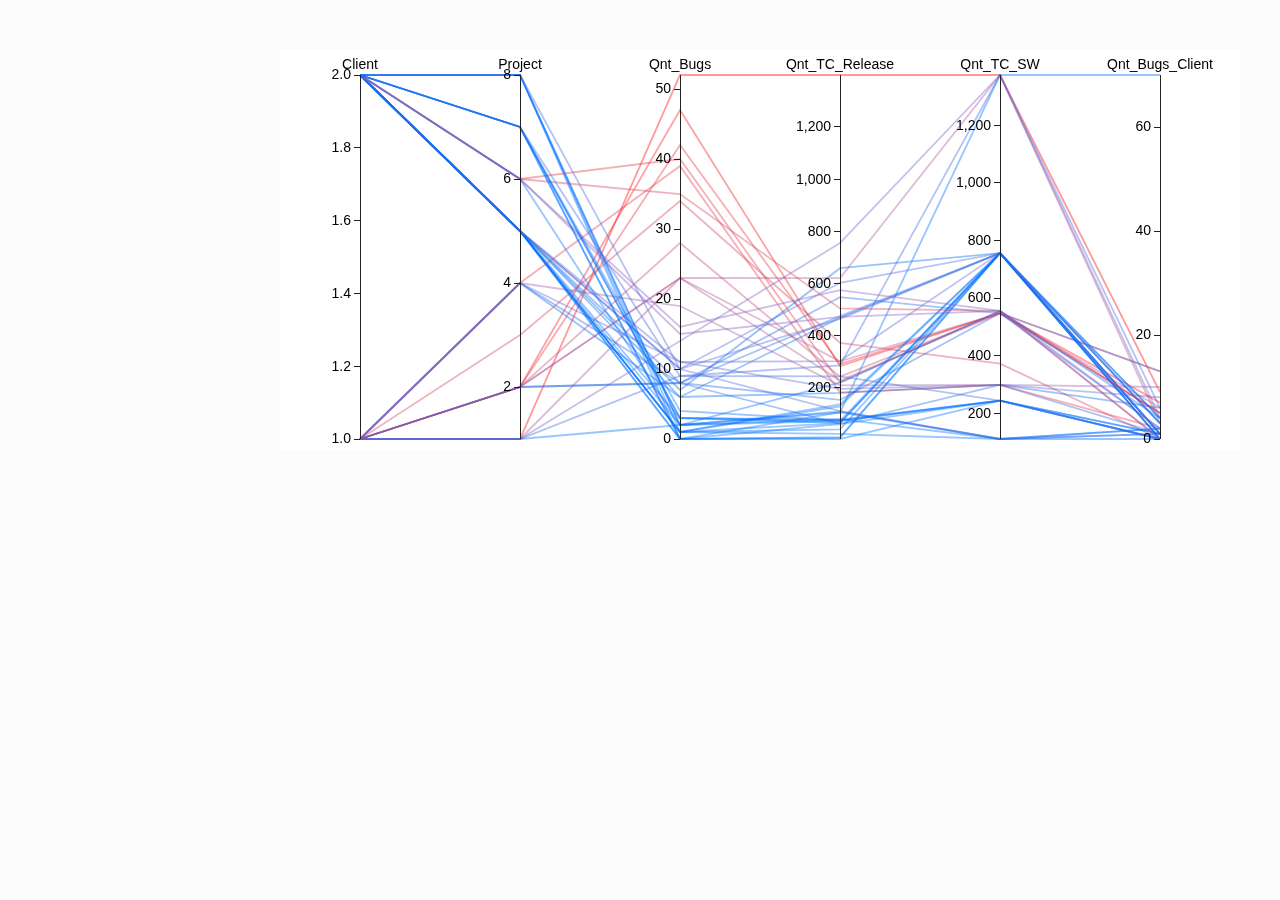
<file: FT_Parallel_Coord/index.html>
<!doctype html>
<head>
  <meta content="text/html;charset=utf-8" http-equiv="Content-Type">
  <meta content="utf-8" http-equiv="encoding">
</head>
<title>Brushing Example</title>
<link rel="stylesheet" type="text/css" href="css/d3.parcoords.css">
<link rel="stylesheet" type="text/css" href="css/style.css">
<script src="lib/d3.js"></script>
<script src="lib/d3.svg.multibrush.js"></script>
<script src="js/d3.parcoords.js"></script>
<div id="example" class="parcoords" style="width:960px;height:400px;"></div>
<body>
 <script src="js/FT_Parallel_Coord.js"></script> 
</body>
</file>
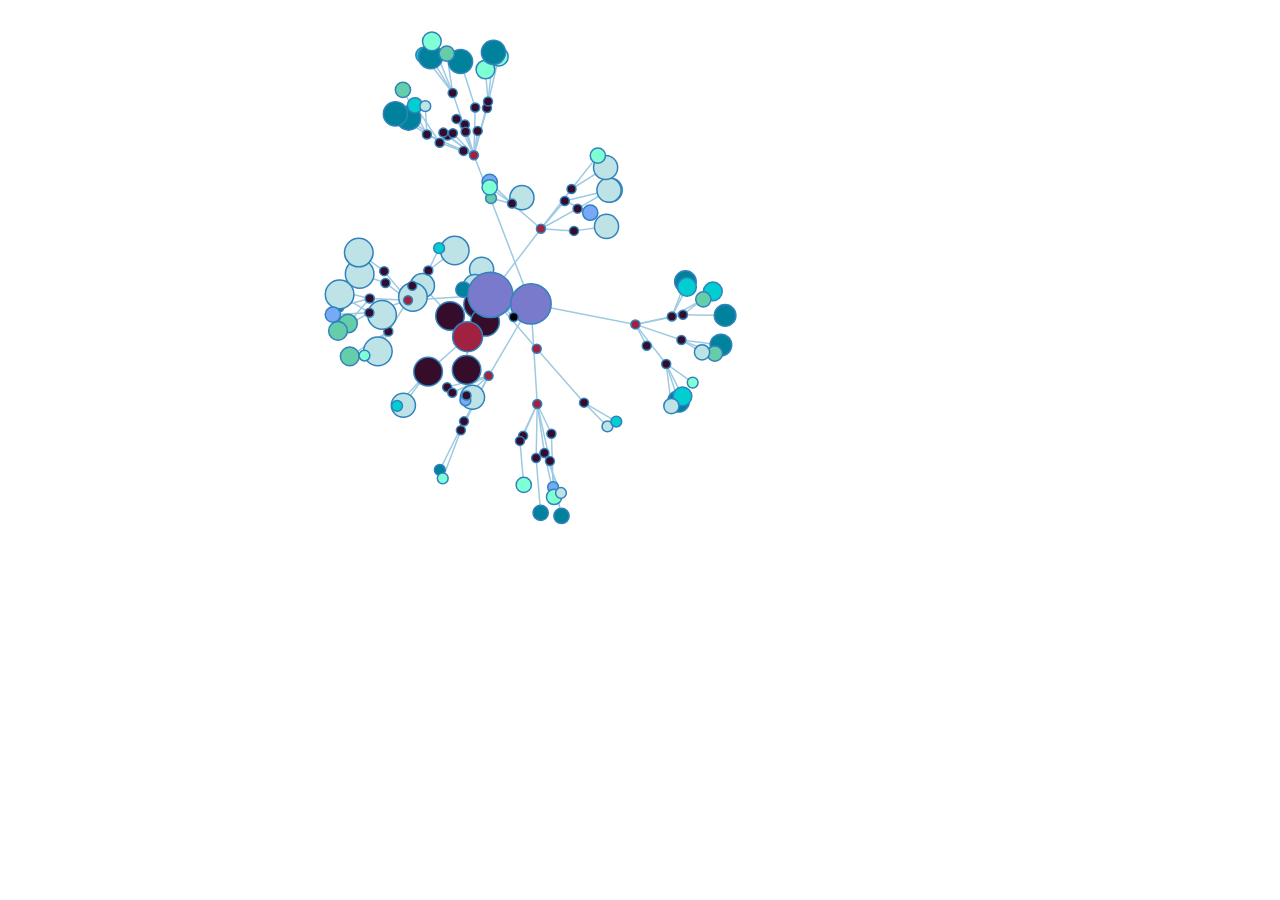
<file: FT_Complex_Graphs/FT_graph/index.html>
<!DOCTYPE html>
<meta charset="utf-8">
<title>Force-Directed Graph</title>
<head>
<link rel="stylesheet" type="text/css" href="css/style_node_link.css">
</head>
<body>
<script src="js/d3.v3.min.js"></script>
<script src="js/FT_Node_Link.js"></script>
</file>
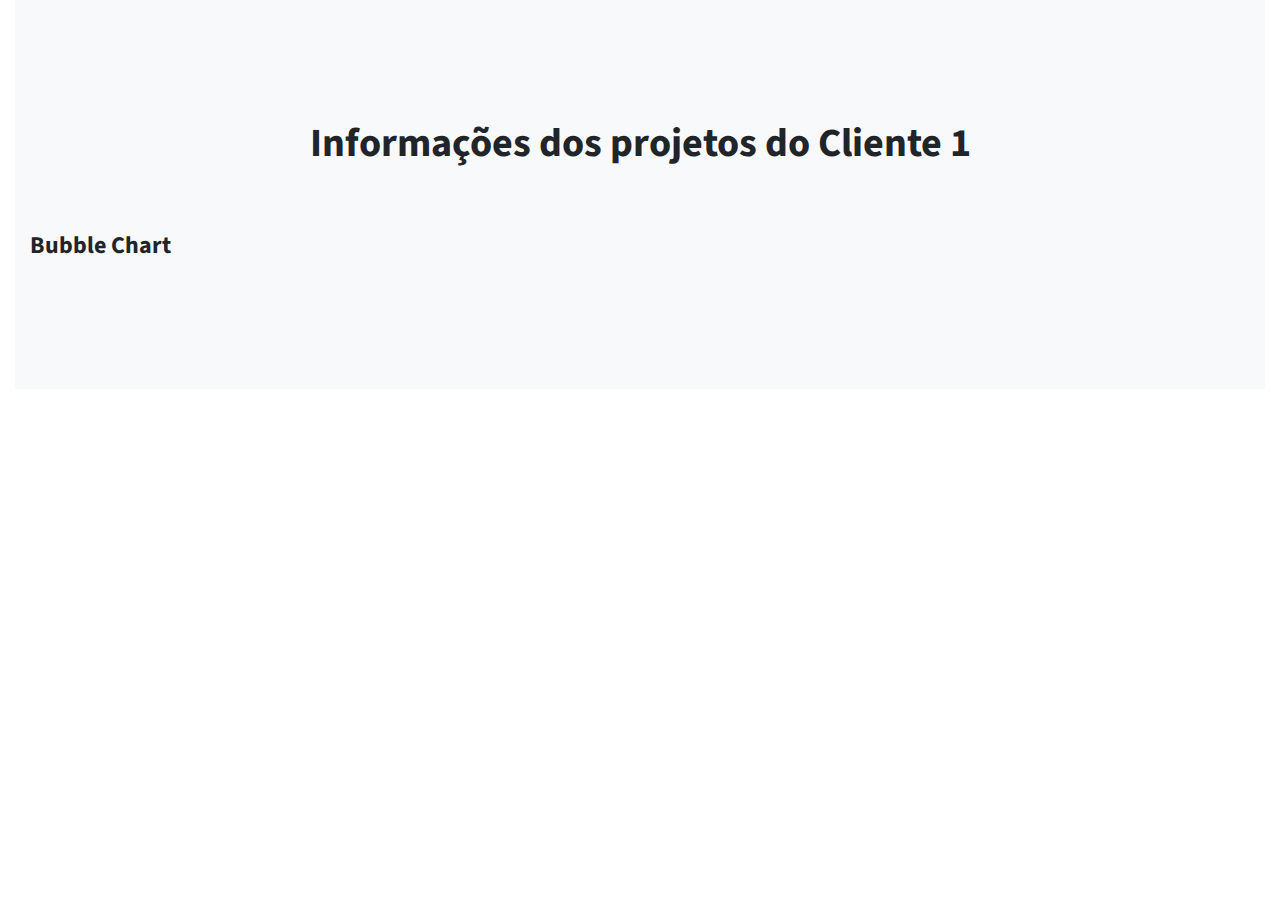
<file: Site Visualizacao/Test.html>
<!DOCTYPE html>
<html>
  <head>

    <meta charset="utf-8">
    <meta name="viewport" content="width=device-width, initial-scale=1, shrink-to-fit=no">
    <meta name="description" content="">
    <meta name="author" content="">

    <link rel="stylesheet" href="css/dc.css">
    <link rel="stylesheet" href="css/styles.css">
    <script src="js/crossfilter.js" charset="utf-8"></script>
    <script src="https://d3js.org/d3.v3.min.js" charset="utf-8"></script>
    <script src="js/dc.js" charset="utf-8"></script>

    <title>Teste Trabalho Final</title>

    <!-- Bootstrap Core CSS -->
    <link href="vendor/bootstrap/css/bootstrap.min.css" rel="stylesheet">

    <!-- Custom Fonts -->
    <link href="vendor/font-awesome/css/font-awesome.min.css" rel="stylesheet" type="text/css">
    <link href="https://fonts.googleapis.com/css?family=Source+Sans+Pro:300,400,700,300italic,400italic,700italic" rel="stylesheet" type="text/css">
    <link href="vendor/simple-line-icons/css/simple-line-icons.css" rel="stylesheet">


    <!-- Gráfico de node CSS -->
    <link rel="stylesheet" type="text/css" href="css/style_node_link.css">

    <!-- Custom CSS -->
    <link href="css/stylish-portfolio.min.css" rel="stylesheet">

  </head>
<body>
<div class="container-fluid">

<section class="content-section bg-light" id="Cliente1">
      <!--Inicio dos gráficos dos projetos do cliente 1-->
      <div class="container-fluid">
        <div class="container text-center">
        <div class="row">
          <div class="col-lg-10 mx-auto">
            <h1>Informações dos projetos do Cliente 1</h1>
          </div>
        </div>
        </div>
        <br></br>
        <div class="row">
             
            <div class="col-sm-3 col-md-6 col-lg-4"><h1></h1>
             <div id="bubbleChart_Client1"><h4>Bubble Chart</h4></div>
            </div>
            
        </div>

       </div>
             

      <!--Fim dos gráficos dos projetos do cliente 1-->
    </section>


  <!-- Gráficos Cliente 1 -->
  <script src="js/bubble_Chart.js"></script>

</body>
</html>
</file>
<file: FT_Parallel_Coord/css/d3.parcoords.css>
.parcoords > canvas {
  font: 14px sans-serif;
  position: absolute;
}
.parcoords > canvas {
  pointer-events: none;
}
.parcoords text.label {
  cursor: default;
}
.parcoords rect.background:hover {
  fill: rgba(120,120,120,0.2);
}
.parcoords canvas {
  opacity: 1;
  transition: opacity 0.3s;
  -moz-transition: opacity 0.3s;
  -webkit-transition: opacity 0.3s;
  -o-transition: opacity 0.3s;
}
.parcoords canvas.faded {
  opacity: 0.25;
}
.parcoords {
  -webkit-touch-callout: none;
  -webkit-user-select: none;
  -khtml-user-select: none;
  -moz-user-select: none;
  -ms-user-select: none;
  user-select: none;
  background-color: white;
}
</file>
<file: FT_Parallel_Coord/css/style.css>
body {
  font-size: 14px;
  font-family: "Helvetica Neue", Arial, Helvetica, sans-serif;
  margin: 50px auto 20px;
  width: 720px;
  background: #fcfcfc;
  line-height: 1.45em;
}
a {
  color: #555;
}
a:hover {
  color: #000;
}
ul {
  margin: 0 20px;
  padding: 0;
}
.dark {
  background: #222;
}
#example0,
#example,
#example-axes,
#example1,
#example2,
#example3,
#example-zscore,
#example-progressive {
  height: 200px;
  margin: 12px 0;
}
p {
  width: 560px;
}
pre {
  color: #444;
  font-family: Ubuntu Mono, Monaco, monospace;
  padding: 4px 8px;
  background: #f2f2f2;
  border: 1px solid #ccc;
  word-wrap: auto;
}
h1 small {
  font-weight: normal;
  font-size: 0.5em;
}
h3 {
  margin-top: 40px;
}
.float {
  float: left;
}
.centered {
  text-align: center;
}
.hide {
  display: none;
}
input {
  font-size: 16px;
}
</file>
<file: FT_Complex_Graphs/FT_graph/css/style_node_link.css>
.node {
  cursor: pointer;
  stroke: #3182bd;
  stroke-width: 1.5px;
}

.link {
  fill: none;
  stroke: #9ecae1;
  stroke-width: 1.5px;
}
</file>
<file: Site Visualizacao/css/dc.css>
.dc-chart path.dc-symbol, .dc-legend g.dc-legend-item.fadeout {
  fill-opacity: 0.5;
  stroke-opacity: 0.5; }

div.dc-chart {
  float: left; }

.dc-chart rect.bar {
  stroke: none;
  cursor: pointer; }
  .dc-chart rect.bar:hover {
    fill-opacity: .5; }

.dc-chart rect.deselected {
  stroke: none;
  fill: #ccc; }

.dc-chart .pie-slice {
  fill: #fff;
  font-size: 12px;
  cursor: pointer; }
  .dc-chart .pie-slice.external {
    fill: #000; }
  .dc-chart .pie-slice :hover, .dc-chart .pie-slice.highlight {
    fill-opacity: .8; }

.dc-chart .pie-path {
  fill: none;
  stroke-width: 2px;
  stroke: #000;
  opacity: 0.4; }

.dc-chart .selected path, .dc-chart .selected circle {
  stroke-width: 3;
  stroke: #ccc;
  fill-opacity: 1; }

.dc-chart .deselected path, .dc-chart .deselected circle {
  stroke: none;
  fill-opacity: .5;
  fill: #ccc; }

.dc-chart .axis path, .dc-chart .axis line {
  fill: none;
  stroke: #000;
  shape-rendering: crispEdges; }

.dc-chart .axis text {
  font: 10px sans-serif; }

.dc-chart .grid-line, .dc-chart .axis .grid-line, .dc-chart .grid-line line, .dc-chart .axis .grid-line line {
  fill: none;
  stroke: #ccc;
  opacity: .5;
  shape-rendering: crispEdges; }

.dc-chart .brush rect.background {
  z-index: -999; }

.dc-chart .brush rect.extent {
  fill: #4682b4;
  fill-opacity: .125; }

.dc-chart .brush .resize path {
  fill: #eee;
  stroke: #666; }

.dc-chart path.line {
  fill: none;
  stroke-width: 1.5px; }

.dc-chart path.area {
  fill-opacity: .3;
  stroke: none; }

.dc-chart path.highlight {
  stroke-width: 3;
  fill-opacity: 1;
  stroke-opacity: 1; }

.dc-chart g.state {
  cursor: pointer; }
  .dc-chart g.state :hover {
    fill-opacity: .8; }
  .dc-chart g.state path {
    stroke: #fff; }

.dc-chart g.deselected path {
  fill: #808080; }

.dc-chart g.deselected text {
  display: none; }

.dc-chart g.row rect {
  fill-opacity: 0.8;
  cursor: pointer; }
  .dc-chart g.row rect:hover {
    fill-opacity: 0.6; }

.dc-chart g.row text {
  fill: #fff;
  font-size: 12px;
  cursor: pointer; }

.dc-chart g.dc-tooltip path {
  fill: none;
  stroke: #808080;
  stroke-opacity: .8; }

.dc-chart g.county path {
  stroke: #fff;
  fill: none; }

.dc-chart g.debug rect {
  fill: #00f;
  fill-opacity: .2; }

.dc-chart g.axis text {
  -webkit-touch-callout: none;
  -webkit-user-select: none;
  -khtml-user-select: none;
  -moz-user-select: none;
  -ms-user-select: none;
  user-select: none;
  pointer-events: none; }

.dc-chart .node {
  font-size: 0.7em;
  cursor: pointer; }
  .dc-chart .node :hover {
    fill-opacity: .8; }

.dc-chart .bubble {
  stroke: none;
  fill-opacity: 0.6; }

.dc-chart .highlight {
  fill-opacity: 1;
  stroke-opacity: 1; }

.dc-chart .fadeout {
  fill-opacity: 0.2;
  stroke-opacity: 0.2; }

.dc-chart .box text {
  font: 10px sans-serif;
  -webkit-touch-callout: none;
  -webkit-user-select: none;
  -khtml-user-select: none;
  -moz-user-select: none;
  -ms-user-select: none;
  user-select: none;
  pointer-events: none; }

.dc-chart .box line, .dc-chart .box circle {
  fill: #fff; }

.dc-chart .box rect, .dc-chart .box line, .dc-chart .box circle {
  stroke: #000;
  stroke-width: 1.5px; }

.dc-chart .box .center {
  stroke-dasharray: 3, 3; }

.dc-chart .box .outlier {
  fill: none;
  stroke: #ccc; }

.dc-chart .box.deselected {
  opacity: 0.5; }
  .dc-chart .box.deselected .box {
    fill: #ccc; }

.dc-chart .symbol {
  stroke: none; }

.dc-chart .heatmap .box-group.deselected rect {
  stroke: none;
  fill-opacity: 0.5;
  fill: #ccc; }

.dc-chart .heatmap g.axis text {
  pointer-events: all;
  cursor: pointer; }

.dc-chart .empty-chart .pie-slice {
  cursor: default; }
  .dc-chart .empty-chart .pie-slice path {
    fill: #fee;
    cursor: default; }

.dc-chart circle.dot {
  stroke: none; }

.dc-data-count {
  float: right;
  margin-top: 15px;
  margin-right: 15px; }
  .dc-data-count .filter-count, .dc-data-count .total-count {
    color: #3182bd;
    font-weight: bold; }

.dc-legend {
  font-size: 11px; }
  .dc-legend .dc-legend-item {
    cursor: pointer; }

.dc-hard .number-display {
  float: none; }
</file>
<file: Site Visualizacao/css/styles.css>
body {
    font-family: "helvetica"
}
</file>
<file: Site Visualizacao/vendor/simple-line-icons/css/simple-line-icons.css>
@font-face {
  font-family: 'simple-line-icons';
  src: url('../fonts/Simple-Line-Icons.eot?v=2.4.0');
  src: url('../fonts/Simple-Line-Icons.eot?v=2.4.0#iefix') format('embedded-opentype'), url('../fonts/Simple-Line-Icons.woff2?v=2.4.0') format('woff2'), url('../fonts/Simple-Line-Icons.ttf?v=2.4.0') format('truetype'), url('../fonts/Simple-Line-Icons.woff?v=2.4.0') format('woff'), url('../fonts/Simple-Line-Icons.svg?v=2.4.0#simple-line-icons') format('svg');
  font-weight: normal;
  font-style: normal;
}
/*
 Use the following CSS code if you want to have a class per icon.
 Instead of a list of all class selectors, you can use the generic [class*="icon-"] selector, but it's slower:
*/
.icon-user,
.icon-people,
.icon-user-female,
.icon-user-follow,
.icon-user-following,
.icon-user-unfollow,
.icon-login,
.icon-logout,
.icon-emotsmile,
.icon-phone,
.icon-call-end,
.icon-call-in,
.icon-call-out,
.icon-map,
.icon-location-pin,
.icon-direction,
.icon-directions,
.icon-compass,
.icon-layers,
.icon-menu,
.icon-list,
.icon-options-vertical,
.icon-options,
.icon-arrow-down,
.icon-arrow-left,
.icon-arrow-right,
.icon-arrow-up,
.icon-arrow-up-circle,
.icon-arrow-left-circle,
.icon-arrow-right-circle,
.icon-arrow-down-circle,
.icon-check,
.icon-clock,
.icon-plus,
.icon-minus,
.icon-close,
.icon-event,
.icon-exclamation,
.icon-organization,
.icon-trophy,
.icon-screen-smartphone,
.icon-screen-desktop,
.icon-plane,
.icon-notebook,
.icon-mustache,
.icon-mouse,
.icon-magnet,
.icon-energy,
.icon-disc,
.icon-cursor,
.icon-cursor-move,
.icon-crop,
.icon-chemistry,
.icon-speedometer,
.icon-shield,
.icon-screen-tablet,
.icon-magic-wand,
.icon-hourglass,
.icon-graduation,
.icon-ghost,
.icon-game-controller,
.icon-fire,
.icon-eyeglass,
.icon-envelope-open,
.icon-envelope-letter,
.icon-bell,
.icon-badge,
.icon-anchor,
.icon-wallet,
.icon-vector,
.icon-speech,
.icon-puzzle,
.icon-printer,
.icon-present,
.icon-playlist,
.icon-pin,
.icon-picture,
.icon-handbag,
.icon-globe-alt,
.icon-globe,
.icon-folder-alt,
.icon-folder,
.icon-film,
.icon-feed,
.icon-drop,
.icon-drawer,
.icon-docs,
.icon-doc,
.icon-diamond,
.icon-cup,
.icon-calculator,
.icon-bubbles,
.icon-briefcase,
.icon-book-open,
.icon-basket-loaded,
.icon-basket,
.icon-bag,
.icon-action-undo,
.icon-action-redo,
.icon-wrench,
.icon-umbrella,
.icon-trash,
.icon-tag,
.icon-support,
.icon-frame,
.icon-size-fullscreen,
.icon-size-actual,
.icon-shuffle,
.icon-share-alt,
.icon-share,
.icon-rocket,
.icon-question,
.icon-pie-chart,
.icon-pencil,
.icon-note,
.icon-loop,
.icon-home,
.icon-grid,
.icon-graph,
.icon-microphone,
.icon-music-tone-alt,
.icon-music-tone,
.icon-earphones-alt,
.icon-earphones,
.icon-equalizer,
.icon-like,
.icon-dislike,
.icon-control-start,
.icon-control-rewind,
.icon-control-play,
.icon-control-pause,
.icon-control-forward,
.icon-control-end,
.icon-volume-1,
.icon-volume-2,
.icon-volume-off,
.icon-calendar,
.icon-bulb,
.icon-chart,
.icon-ban,
.icon-bubble,
.icon-camrecorder,
.icon-camera,
.icon-cloud-download,
.icon-cloud-upload,
.icon-envelope,
.icon-eye,
.icon-flag,
.icon-heart,
.icon-info,
.icon-key,
.icon-link,
.icon-lock,
.icon-lock-open,
.icon-magnifier,
.icon-magnifier-add,
.icon-magnifier-remove,
.icon-paper-clip,
.icon-paper-plane,
.icon-power,
.icon-refresh,
.icon-reload,
.icon-settings,
.icon-star,
.icon-symbol-female,
.icon-symbol-male,
.icon-target,
.icon-credit-card,
.icon-paypal,
.icon-social-tumblr,
.icon-social-twitter,
.icon-social-facebook,
.icon-social-instagram,
.icon-social-linkedin,
.icon-social-pinterest,
.icon-social-github,
.icon-social-google,
.icon-social-reddit,
.icon-social-skype,
.icon-social-dribbble,
.icon-social-behance,
.icon-social-foursqare,
.icon-social-soundcloud,
.icon-social-spotify,
.icon-social-stumbleupon,
.icon-social-youtube,
.icon-social-dropbox,
.icon-social-vkontakte,
.icon-social-steam {
  font-family: 'simple-line-icons';
  speak: none;
  font-style: normal;
  font-weight: normal;
  font-variant: normal;
  text-transform: none;
  line-height: 1;
  /* Better Font Rendering =========== */
  -webkit-font-smoothing: antialiased;
  -moz-osx-font-smoothing: grayscale;
}
.icon-user:before {
  content: "\e005";
}
.icon-people:before {
  content: "\e001";
}
.icon-user-female:before {
  content: "\e000";
}
.icon-user-follow:before {
  content: "\e002";
}
.icon-user-following:before {
  content: "\e003";
}
.icon-user-unfollow:before {
  content: "\e004";
}
.icon-login:before {
  content: "\e066";
}
.icon-logout:before {
  content: "\e065";
}
.icon-emotsmile:before {
  content: "\e021";
}
.icon-phone:before {
  content: "\e600";
}
.icon-call-end:before {
  content: "\e048";
}
.icon-call-in:before {
  content: "\e047";
}
.icon-call-out:before {
  content: "\e046";
}
.icon-map:before {
  content: "\e033";
}
.icon-location-pin:before {
  content: "\e096";
}
.icon-direction:before {
  content: "\e042";
}
.icon-directions:before {
  content: "\e041";
}
.icon-compass:before {
  content: "\e045";
}
.icon-layers:before {
  content: "\e034";
}
.icon-menu:before {
  content: "\e601";
}
.icon-list:before {
  content: "\e067";
}
.icon-options-vertical:before {
  content: "\e602";
}
.icon-options:before {
  content: "\e603";
}
.icon-arrow-down:before {
  content: "\e604";
}
.icon-arrow-left:before {
  content: "\e605";
}
.icon-arrow-right:before {
  content: "\e606";
}
.icon-arrow-up:before {
  content: "\e607";
}
.icon-arrow-up-circle:before {
  content: "\e078";
}
.icon-arrow-left-circle:before {
  content: "\e07a";
}
.icon-arrow-right-circle:before {
  content: "\e079";
}
.icon-arrow-down-circle:before {
  content: "\e07b";
}
.icon-check:before {
  content: "\e080";
}
.icon-clock:before {
  content: "\e081";
}
.icon-plus:before {
  content: "\e095";
}
.icon-minus:before {
  content: "\e615";
}
.icon-close:before {
  content: "\e082";
}
.icon-event:before {
  content: "\e619";
}
.icon-exclamation:before {
  content: "\e617";
}
.icon-organization:before {
  content: "\e616";
}
.icon-trophy:before {
  content: "\e006";
}
.icon-screen-smartphone:before {
  content: "\e010";
}
.icon-screen-desktop:before {
  content: "\e011";
}
.icon-plane:before {
  content: "\e012";
}
.icon-notebook:before {
  content: "\e013";
}
.icon-mustache:before {
  content: "\e014";
}
.icon-mouse:before {
  content: "\e015";
}
.icon-magnet:before {
  content: "\e016";
}
.icon-energy:before {
  content: "\e020";
}
.icon-disc:before {
  content: "\e022";
}
.icon-cursor:before {
  content: "\e06e";
}
.icon-cursor-move:before {
  content: "\e023";
}
.icon-crop:before {
  content: "\e024";
}
.icon-chemistry:before {
  content: "\e026";
}
.icon-speedometer:before {
  content: "\e007";
}
.icon-shield:before {
  content: "\e00e";
}
.icon-screen-tablet:before {
  content: "\e00f";
}
.icon-magic-wand:before {
  content: "\e017";
}
.icon-hourglass:before {
  content: "\e018";
}
.icon-graduation:before {
  content: "\e019";
}
.icon-ghost:before {
  content: "\e01a";
}
.icon-game-controller:before {
  content: "\e01b";
}
.icon-fire:before {
  content: "\e01c";
}
.icon-eyeglass:before {
  content: "\e01d";
}
.icon-envelope-open:before {
  content: "\e01e";
}
.icon-envelope-letter:before {
  content: "\e01f";
}
.icon-bell:before {
  content: "\e027";
}
.icon-badge:before {
  content: "\e028";
}
.icon-anchor:before {
  content: "\e029";
}
.icon-wallet:before {
  content: "\e02a";
}
.icon-vector:before {
  content: "\e02b";
}
.icon-speech:before {
  content: "\e02c";
}
.icon-puzzle:before {
  content: "\e02d";
}
.icon-printer:before {
  content: "\e02e";
}
.icon-present:before {
  content: "\e02f";
}
.icon-playlist:before {
  content: "\e030";
}
.icon-pin:before {
  content: "\e031";
}
.icon-picture:before {
  content: "\e032";
}
.icon-handbag:before {
  content: "\e035";
}
.icon-globe-alt:before {
  content: "\e036";
}
.icon-globe:before {
  content: "\e037";
}
.icon-folder-alt:before {
  content: "\e039";
}
.icon-folder:before {
  content: "\e089";
}
.icon-film:before {
  content: "\e03a";
}
.icon-feed:before {
  content: "\e03b";
}
.icon-drop:before {
  content: "\e03e";
}
.icon-drawer:before {
  content: "\e03f";
}
.icon-docs:before {
  content: "\e040";
}
.icon-doc:before {
  content: "\e085";
}
.icon-diamond:before {
  content: "\e043";
}
.icon-cup:before {
  content: "\e044";
}
.icon-calculator:before {
  content: "\e049";
}
.icon-bubbles:before {
  content: "\e04a";
}
.icon-briefcase:before {
  content: "\e04b";
}
.icon-book-open:before {
  content: "\e04c";
}
.icon-basket-loaded:before {
  content: "\e04d";
}
.icon-basket:before {
  content: "\e04e";
}
.icon-bag:before {
  content: "\e04f";
}
.icon-action-undo:before {
  content: "\e050";
}
.icon-action-redo:before {
  content: "\e051";
}
.icon-wrench:before {
  content: "\e052";
}
.icon-umbrella:before {
  content: "\e053";
}
.icon-trash:before {
  content: "\e054";
}
.icon-tag:before {
  content: "\e055";
}
.icon-support:before {
  content: "\e056";
}
.icon-frame:before {
  content: "\e038";
}
.icon-size-fullscreen:before {
  content: "\e057";
}
.icon-size-actual:before {
  content: "\e058";
}
.icon-shuffle:before {
  content: "\e059";
}
.icon-share-alt:before {
  content: "\e05a";
}
.icon-share:before {
  content: "\e05b";
}
.icon-rocket:before {
  content: "\e05c";
}
.icon-question:before {
  content: "\e05d";
}
.icon-pie-chart:before {
  content: "\e05e";
}
.icon-pencil:before {
  content: "\e05f";
}
.icon-note:before {
  content: "\e060";
}
.icon-loop:before {
  content: "\e064";
}
.icon-home:before {
  content: "\e069";
}
.icon-grid:before {
  content: "\e06a";
}
.icon-graph:before {
  content: "\e06b";
}
.icon-microphone:before {
  content: "\e063";
}
.icon-music-tone-alt:before {
  content: "\e061";
}
.icon-music-tone:before {
  content: "\e062";
}
.icon-earphones-alt:before {
  content: "\e03c";
}
.icon-earphones:before {
  content: "\e03d";
}
.icon-equalizer:before {
  content: "\e06c";
}
.icon-like:before {
  content: "\e068";
}
.icon-dislike:before {
  content: "\e06d";
}
.icon-control-start:before {
  content: "\e06f";
}
.icon-control-rewind:before {
  content: "\e070";
}
.icon-control-play:before {
  content: "\e071";
}
.icon-control-pause:before {
  content: "\e072";
}
.icon-control-forward:before {
  content: "\e073";
}
.icon-control-end:before {
  content: "\e074";
}
.icon-volume-1:before {
  content: "\e09f";
}
.icon-volume-2:before {
  content: "\e0a0";
}
.icon-volume-off:before {
  content: "\e0a1";
}
.icon-calendar:before {
  content: "\e075";
}
.icon-bulb:before {
  content: "\e076";
}
.icon-chart:before {
  content: "\e077";
}
.icon-ban:before {
  content: "\e07c";
}
.icon-bubble:before {
  content: "\e07d";
}
.icon-camrecorder:before {
  content: "\e07e";
}
.icon-camera:before {
  content: "\e07f";
}
.icon-cloud-download:before {
  content: "\e083";
}
.icon-cloud-upload:before {
  content: "\e084";
}
.icon-envelope:before {
  content: "\e086";
}
.icon-eye:before {
  content: "\e087";
}
.icon-flag:before {
  content: "\e088";
}
.icon-heart:before {
  content: "\e08a";
}
.icon-info:before {
  content: "\e08b";
}
.icon-key:before {
  content: "\e08c";
}
.icon-link:before {
  content: "\e08d";
}
.icon-lock:before {
  content: "\e08e";
}
.icon-lock-open:before {
  content: "\e08f";
}
.icon-magnifier:before {
  content: "\e090";
}
.icon-magnifier-add:before {
  content: "\e091";
}
.icon-magnifier-remove:before {
  content: "\e092";
}
.icon-paper-clip:before {
  content: "\e093";
}
.icon-paper-plane:before {
  content: "\e094";
}
.icon-power:before {
  content: "\e097";
}
.icon-refresh:before {
  content: "\e098";
}
.icon-reload:before {
  content: "\e099";
}
.icon-settings:before {
  content: "\e09a";
}
.icon-star:before {
  content: "\e09b";
}
.icon-symbol-female:before {
  content: "\e09c";
}
.icon-symbol-male:before {
  content: "\e09d";
}
.icon-target:before {
  content: "\e09e";
}
.icon-credit-card:before {
  content: "\e025";
}
.icon-paypal:before {
  content: "\e608";
}
.icon-social-tumblr:before {
  content: "\e00a";
}
.icon-social-twitter:before {
  content: "\e009";
}
.icon-social-facebook:before {
  content: "\e00b";
}
.icon-social-instagram:before {
  content: "\e609";
}
.icon-social-linkedin:before {
  content: "\e60a";
}
.icon-social-pinterest:before {
  content: "\e60b";
}
.icon-social-github:before {
  content: "\e60c";
}
.icon-social-google:before {
  content: "\e60d";
}
.icon-social-reddit:before {
  content: "\e60e";
}
.icon-social-skype:before {
  content: "\e60f";
}
.icon-social-dribbble:before {
  content: "\e00d";
}
.icon-social-behance:before {
  content: "\e610";
}
.icon-social-foursqare:before {
  content: "\e611";
}
.icon-social-soundcloud:before {
  content: "\e612";
}
.icon-social-spotify:before {
  content: "\e613";
}
.icon-social-stumbleupon:before {
  content: "\e614";
}
.icon-social-youtube:before {
  content: "\e008";
}
.icon-social-dropbox:before {
  content: "\e00c";
}
.icon-social-vkontakte:before {
  content: "\e618";
}
.icon-social-steam:before {
  content: "\e620";
}
</file>
<file: Site Visualizacao/css/style_node_link.css>
.node {
  cursor: pointer;
  stroke: #3182bd;
  stroke-width: 1.5px;
}

.link {
  fill: none;
  stroke: #9ecae1;
  stroke-width: 1.5px;
}
</file>
<file: Site Visualizacao/css/stylish-portfolio.min.css>
/*!
 * Start Bootstrap - Stylish Portfolio v4.0.0-beta.2 (https://startbootstrap.com/template-overviews/stylish-portfolio)
 * Copyright 2013-2017 Start Bootstrap
 * Licensed under MIT (https://github.com/BlackrockDigital/startbootstrap-stylish-portfolio/blob/master/LICENSE)
 */body,html{width:100%;height:100%}body{font-family:'Source Sans Pro'}.btn-xl{padding:1.25rem 2.5rem}.content-section{padding-top:7.5rem;padding-bottom:7.5rem}.content-section-heading h2{font-size:3rem}.content-section-heading h3{font-size:1rem;text-transform:uppercase}h1,h2,h3,h4,h5,h6{font-weight:700}.text-faded{color:rgba(255,255,255,.7)}.map{height:30rem}@media (max-width:992px){.map{height:75%}}.map iframe{pointer-events:none}.scroll-to-top{position:fixed;right:15px;bottom:15px;display:none;width:50px;height:50px;text-align:center;color:#fff;background:rgba(52,58,64,.5);line-height:45px}.scroll-to-top:focus,.scroll-to-top:hover{color:#fff}.scroll-to-top:hover{background:#343a40}.scroll-to-top i{font-weight:800}.masthead{min-height:30rem;position:relative;display:table;width:100%;height:auto;padding-top:8rem;padding-bottom:8rem;background:linear-gradient(90deg,rgba(255,255,255,.1) 0,rgba(255,255,255,.1) 100%),url(../img/bg03.jpg);background-position:center center;background-repeat:no-repeat;background-size:cover}.masthead h1{font-size:4rem;margin:0;padding:0}@media (min-width:992px){.masthead{height:100vh}.masthead h1{font-size:5.5rem}}#sidebar-wrapper{position:fixed;z-index:2;right:0;width:250px;height:100%;-webkit-transition:all .4s ease 0s;-moz-transition:all .4s ease 0s;-ms-transition:all .4s ease 0s;-o-transition:all .4s ease 0s;transition:all .4s ease 0s;transform:translateX(250px);background:#1d809f;border-left:1px solid rgba(255,255,255,.1)}.sidebar-nav{position:absolute;top:0;width:250px;margin:0;padding:0;list-style:none}.sidebar-nav li.sidebar-nav-item a{display:block;text-decoration:none;color:#fff;padding:15px}.sidebar-nav li a:hover{text-decoration:none;color:#fff;background:rgba(255,255,255,.2)}.sidebar-nav li a:active,.sidebar-nav li a:focus{text-decoration:none}.sidebar-nav>.sidebar-brand{font-size:1.2rem;background:rgba(52,58,64,.1);height:80px;line-height:50px;padding-top:15px;padding-bottom:15px;padding-left:15px}.sidebar-nav>.sidebar-brand a{color:#fff}.sidebar-nav>.sidebar-brand a:hover{color:#fff;background:0 0}#sidebar-wrapper.active{right:250px;width:250px;-webkit-transition:all .4s ease 0s;-moz-transition:all .4s ease 0s;-ms-transition:all .4s ease 0s;-o-transition:all .4s ease 0s;transition:all .4s ease 0s}.menu-toggle{position:fixed;right:15px;top:15px;width:50px;height:50px;text-align:center;color:#fff;background:rgba(52,58,64,.5);line-height:50px;z-index:999}.menu-toggle:focus,.menu-toggle:hover{color:#fff}.menu-toggle:hover{background:#343a40}.service-icon{background-color:#fff;color:#1d809f;height:7rem;width:7rem;display:block;line-height:7.5rem;font-size:2.25rem;box-shadow:0 3px 3px 0 rgba(0,0,0,.1)}.callout{padding:15rem 0;background:linear-gradient(90deg,rgba(255,255,255,.1) 0,rgba(255,255,255,.1) 100%),url(../img/bg-callout.jpg);background-position:center center;background-repeat:no-repeat;background-size:cover}.callout h2{font-size:3.5rem;font-weight:700;display:block;max-width:30rem}.portfolio-item{display:block;position:relative;overflow:hidden;max-width:530px;margin:auto auto 1rem}.portfolio-item .caption{display:flex;height:100%;width:100%;background-color:rgba(33,37,41,.2);position:absolute;top:0;bottom:0;z-index:1}.portfolio-item .caption .caption-content{color:#fff;margin:auto 2rem 2rem}.portfolio-item .caption .caption-content h2{font-size:.8rem;text-transform:uppercase}.portfolio-item .caption .caption-content p{font-weight:300;font-size:1.2rem}@media (min-width:992px){.portfolio-item{max-width:none;margin:0}.portfolio-item .caption{-webkit-transition:-webkit-clip-path .25s ease-out,background-color .7s;-webkit-clip-path:inset(0);clip-path:inset(0)}.portfolio-item .caption .caption-content{transition:opacity .25s;margin-left:5rem;margin-right:5rem;margin-bottom:5rem}.portfolio-item img{-webkit-transition:-webkit-clip-path .25s ease-out;-webkit-clip-path:inset(-1px);clip-path:inset(-1px)}.portfolio-item:hover img{-webkit-clip-path:inset(2rem);clip-path:inset(2rem)}.portfolio-item:hover .caption{background-color:rgba(29,128,159,.9);-webkit-clip-path:inset(2rem);clip-path:inset(2rem)}}footer.footer{padding-top:5rem;padding-bottom:5rem}footer.footer .social-link{display:block;height:4rem;width:4rem;line-height:4.3rem;font-size:1.5rem;background-color:#1d809f;transition:background-color .15s ease-in-out;box-shadow:0 3px 3px 0 rgba(0,0,0,.1)}footer.footer .social-link:hover{background-color:#155d74;text-decoration:none}a{color:#1d809f}a:active,a:focus,a:hover{color:#155d74}.btn-primary{background-color:#1d809f;border-color:#1d809f;color:#fff}.btn-primary:active,.btn-primary:focus,.btn-primary:hover{background-color:#155d74;border-color:#155d74}.btn-secondary{background-color:#ecb807!important;border-color:#ecb807!important;color:#fff!important}.btn-secondary:active,.btn-secondary:focus,.btn-secondary:hover{background-color:#ba9106!important;border-color:#ba9106!important}.btn-dark{color:#fff!important}.btn{box-shadow:0 3px 3px 0 rgba(0,0,0,.1);font-weight:700}.bg-primary{background-color:#1d809f!important}.text-primary{color:#1d809f!important}.text-secondary{color:#ecb807!important}
</file>
